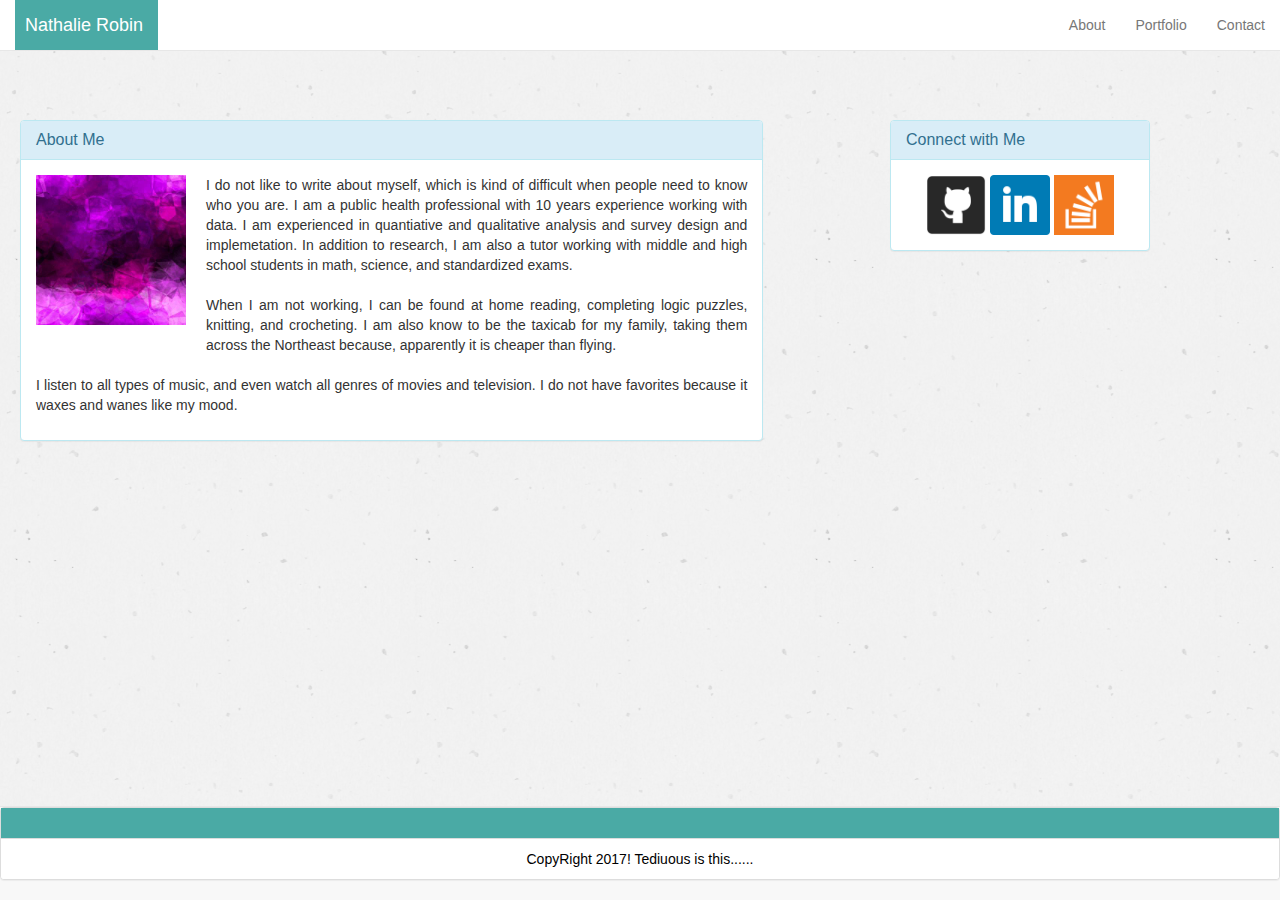
<file: index.html>
<!DOCTYPE html>
<html lang="en-us">

<head>
  <meta charset="UTF-8">
  <title>Nathalie Robin</title>
   <!-- Stylesheets: reset and style for pages -->
  <link rel="stylesheet" type="text/css" href="assets/css/reset.css">
  <link rel="stylesheet" href="https://maxcdn.bootstrapcdn.com/bootstrap/3.3.7/css/bootstrap.min.css" integrity="sha384-BVYiiSIFeK1dGmJRAkycuHAHRg32OmUcww7on3RYdg4Va+PmSTsz/K68vbdEjh4u" crossorigin="anonymous">
  <link rel="stylesheet" type="text/css" href="assets/css/style.css">
</head>

<body>
<nav class="navbar navbar-default navbar-fixed-top">
  <div class="container-fluid">
    <!-- Brand and toggle get grouped for better mobile display -->
    <div class="navbar-header">
       <a class="navbar-brand" id="bannername" href="https://www.facebook.com/profile.php?id=25522679" target="_blank" style="color:white">&nbsp Nathalie Robin</a>
    </div>

    <!-- Collect the nav links, forms, and other content for toggling -->
    <div class="collapse navbar-collapse" id="bs-example-navbar-collapse-1">
      
      <ul class="nav navbar-nav navbar-right">
        <li> <a href="index.html"><div>About</div></a></li>
        <li> <a href="portfolio.html"><div>Portfolio</div></a></li>
        <li><a href="contact.html"><div>Contact</div></a></li>
      </ul>
    </div><!-- /.navbar-collapse -->
  </div><!-- /.container-fluid -->
</nav>


<br> 
<div class="container">
  <div class="row">
    <div class="col-md-8">
    <div class="panel panel-info">
      <div class="panel-heading">
        <h3 class="panel-title">About Me</h3>
      </div>
      <div class="panel-body">
       <img src="assets/images/aboutmeplaceholder.jpg" width="150px" alt="No pictures please" id="purple-color"></td>
      
      <p id="floattext">
        I do not like to write about myself, which is kind of difficult when people need to know who you are. I am a public health professional with 10 years experience working with data. I am experienced in quantiative and qualitative analysis and survey design and implemetation. In addition to research, I am also a tutor working with middle and high school students in math, science, and standardized exams.
         <br> <br>
        When I am not working, I can be found at home reading, completing logic puzzles, knitting, and crocheting. I am also know to be the taxicab for my family, taking them across the Northeast because, apparently it is cheaper than flying.
        <br> <br>
        I listen to all types of music, and even watch all genres of movies and television. I do not have favorites because it waxes and wanes like my mood.
      </p> 
      </div>
    </div>
    </div>
    <div class="col-md-1">
    </div>
    <div class="col-md-3">
    <div class="panel panel-info">
      <div class="panel-heading">
        <h3 class="panel-title">Connect with Me</h3>
      </div>
      <div class="panel-body" style="text-align: center">
        <a href="https://github.com/narst20" target="_blank" > <img src="assets/images/github.png" width="60"></a>
        <a href="https://www.linkedin.com/in/nathalie-robin-37831538/" target="_blank" > <img src="assets/images/linkedin.png" width="60"></a>
        <a href="http://stackoverflow.com/users/7485266/narst20" target="_blank" > <img src="assets/images/stackedoverflow.png" width="60"></a>
      </div>
    </div>
    </div>
  </div>
</div>
 <br>

<nav class="navbar navbar-default navbar-fixed-bottom">
  <div class="panel panel-default">
    <div class="panel-body" id="footer" style="background-color:#4aaaa5">
    </div>
    <div class="panel-footer">CopyRight 2017! Tediuous is this......</div>
  </div>
</nav>

</body>
</html>
</file>
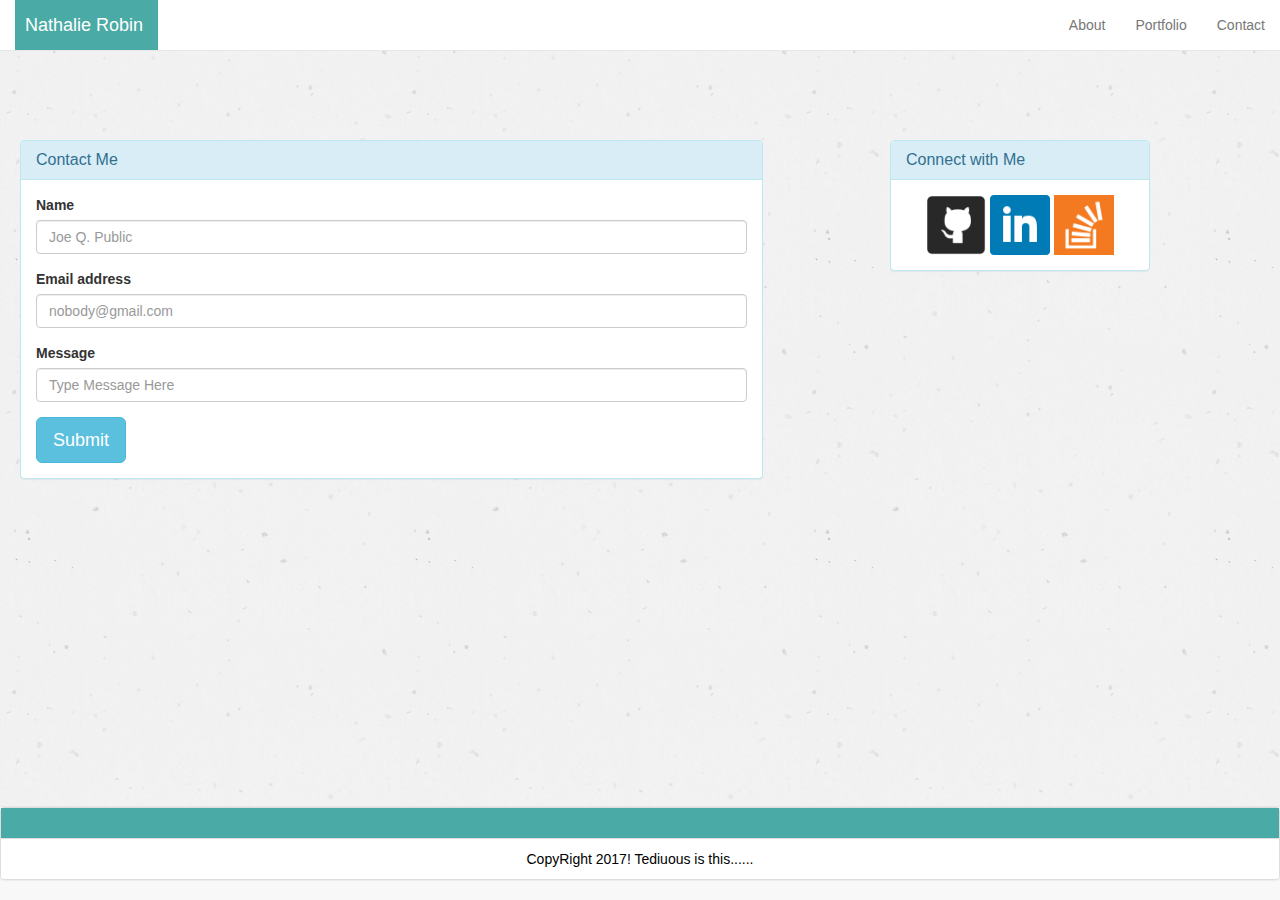
<file: contact.html>
<!DOCTYPE html>
<html lang="en-us">

<head>
  <meta charset="UTF-8">
  <title>Nathalie Robin</title>
   <!-- Stylesheets: reset and style for pages -->
  <link rel="stylesheet" type="text/css" href="assets/css/reset.css">
  <link rel="stylesheet" href="https://maxcdn.bootstrapcdn.com/bootstrap/3.3.7/css/bootstrap.min.css" integrity="sha384-BVYiiSIFeK1dGmJRAkycuHAHRg32OmUcww7on3RYdg4Va+PmSTsz/K68vbdEjh4u" crossorigin="anonymous">
  <link rel="stylesheet" type="text/css" href="assets/css/style.css">
</head>

<body>
<nav class="navbar navbar-default navbar-fixed-top">
  <div class="container-fluid">
    <!-- Brand and toggle get grouped for better mobile display -->
    <div class="navbar-header">
       <a class="navbar-brand" id="bannername" href="https://www.facebook.com/profile.php?id=25522679" target="_blank" style="color:white">&nbsp Nathalie Robin</a>
    </div>

    <!-- Collect the nav links, forms, and other content for toggling -->
    <div class="collapse navbar-collapse" id="bs-example-navbar-collapse-1">
      
      <ul class="nav navbar-nav navbar-right">
        <li> <a href="index.html"><div>About</div></a></li>
        <li> <a href="portfolio.html"><div>Portfolio</div></a></li>
        <li><a href="contact.html"><div>Contact</div></a></li>
      </ul>
    </div><!-- /.navbar-collapse -->
  </div><!-- /.container-fluid -->
</nav>

<br>

<br> 
<div class="container">
  <div class="row">
    <div class="col-lg-8">
    <div class="panel panel-info">
      <div class="panel-heading">
        <h3 class="panel-title">Contact Me</h3>
      </div>
      <div class="panel-body">
      <form>
  <div class="form-group">
    <div class="form-group">
      <label for="exampleInputName2">Name</label>
      <input type="text" class="form-control" id="Name2" placeholder="Joe Q. Public">
    </div>
    <label for="exampleInputEmail1">Email address</label>
    <input type="email" class="form-control" id="Email1" placeholder="nobody@gmail.com">
  </div>
  <div class="form-group">
    <label for="exammpleinmessage">Message</label>
    <input type="text" class="form-control" id="message" placeholder="Type Message Here">
  </div>
  <button type="submit" class="btn btn-info btn-lg">Submit</button>
</form>
      </div>
    </div>
    </div>
    <div class="col-lg-1">
    </div>
    <div class="col-lg-3">
    <div class="panel panel-info">
      <div class="panel-heading">
        <h3 class="panel-title">Connect with Me</h3>
      </div>
      <div class="panel-body" style="text-align: center">
        <a href="https://github.com/narst20" target="_blank" > <img src="assets/images/github.png" width="60"></a>
        <a href="https://www.linkedin.com/in/nathalie-robin-37831538/" target="_blank" > <img src="assets/images/linkedin.png" width="60"></a>
        <a href="http://stackoverflow.com/users/7485266/narst20" target="_blank" > <img src="assets/images/stackedoverflow.png" width="60"></a>
      </div>
    </div>
    </div>
  </div>
</div>
 <br>

<nav class="navbar navbar-default navbar-fixed-bottom">
  <div class="panel panel-default">
    <div class="panel-body" id="footer" style="background-color:#4aaaa5">
    </div>
    <div class="panel-footer">CopyRight 2017! Tediuous is this......</div>
  </div>
</nav>

</body>
</html>
</file>
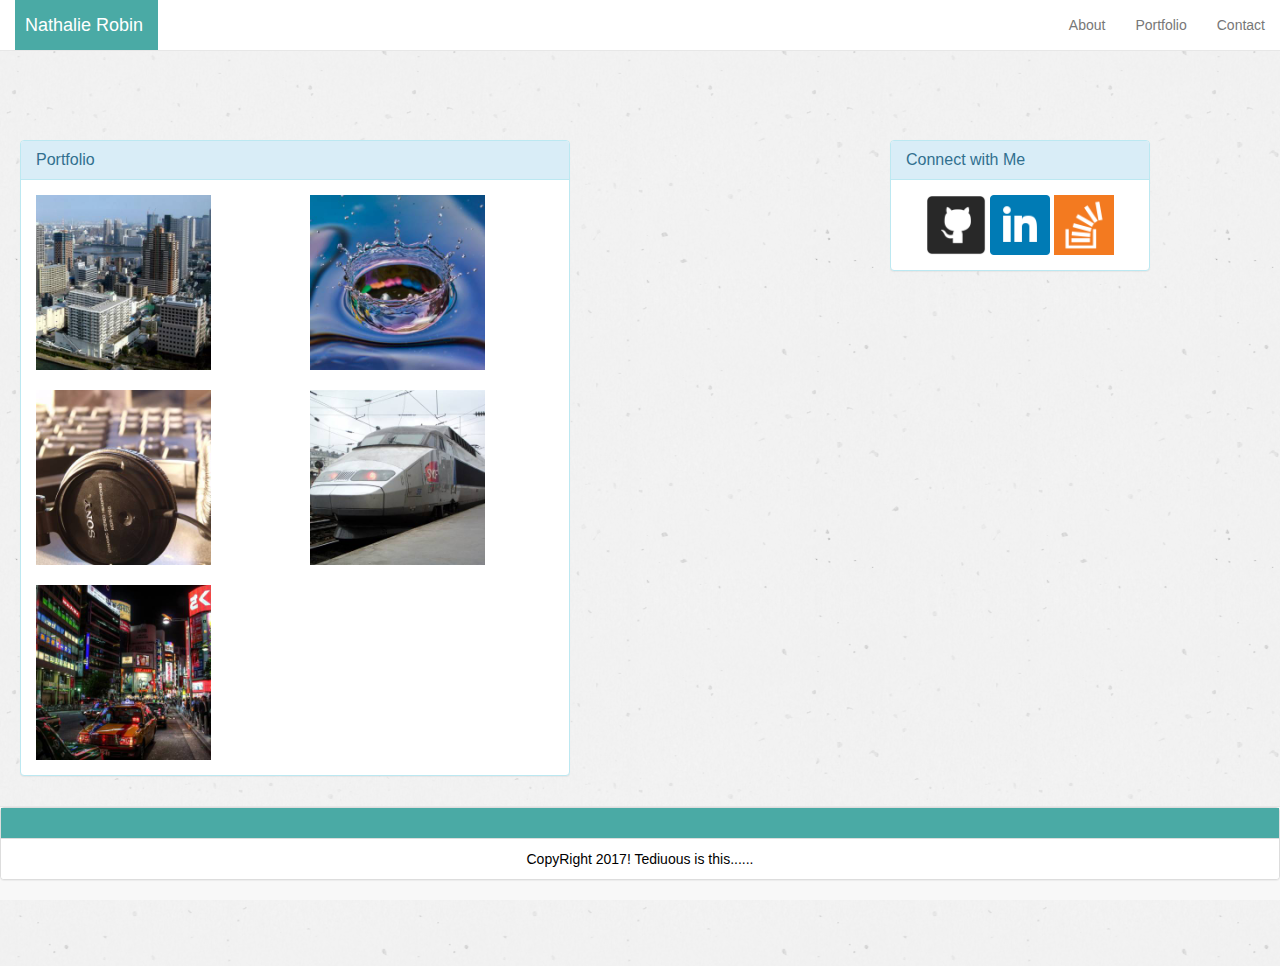
<file: portfolio.html>
<!DOCTYPE html>
<html lang="en-us">

<head>
  <meta charset="UTF-8">
  <title>Nathalie Robin</title>
   <!-- Stylesheets: reset and style for pages -->
  <link rel="stylesheet" type="text/css" href="assets/css/reset.css">
  <link rel="stylesheet" href="https://maxcdn.bootstrapcdn.com/bootstrap/3.3.7/css/bootstrap.min.css" integrity="sha384-BVYiiSIFeK1dGmJRAkycuHAHRg32OmUcww7on3RYdg4Va+PmSTsz/K68vbdEjh4u" crossorigin="anonymous">
  <link rel="stylesheet" type="text/css" href="assets/css/style.css">
</head>

<body>
<nav class="navbar navbar-default navbar-fixed-top">
  <div class="container-fluid">
    <!-- Brand and toggle get grouped for better mobile display -->
    <div class="navbar-header">
       <a class="navbar-brand" id="bannername" href="https://www.facebook.com/profile.php?id=25522679" target="_blank" style="color:white">&nbsp Nathalie Robin</a>
    </div>

    <!-- Collect the nav links, forms, and other content for toggling -->
    <div class="collapse navbar-collapse" id="bs-example-navbar-collapse-1">
      
      <ul class="nav navbar-nav navbar-right">
        <li> <a href="index.html"><div>About</div></a></li>
        <li> <a href="portfolio.html"><div>Portfolio</div></a></li>
        <li><a href="contact.html"><div>Contact</div></a></li>
      </ul>
    </div><!-- /.navbar-collapse -->
  </div><!-- /.container-fluid -->
</nav>

<br> 

<br> 
<div class="container">
  <div class="row">
    <div class="col-md-6">
      <div class="panel panel-info">
        <div class="panel-heading">
          <h3 class="panel-title">Portfolio</h3>
        </div>
        <div class="panel-body">

          <div class="row">
            <div class="col-md-6">
              <img src="assets/images/portfolio1.jpg" width="175" alt="placeholder1" id="factory">
            </div>
            <div class="col-md-6">
              <img src="assets/images/portfolio2.jpg" width="175" alt="placeholder2" id="waterdrop">
            </div>
          </div>
<br>
          <div class="row">
            <div class="col-md-6">
              <img src="assets/images/portfolio3.jpg" width="175" alt="placeholder3" id="headphones">
            </div>
            <div class="col-md-6">
              <img src="assets/images/portfolio4.jpg" width="175" alt="placeholder4" id="train">
            </div>
          </div>
<br>
          <div class="row">
            <div class="col-md-6">
              <img src="assets/images/portfolio5.jpg" width="175" alt="placeholder5" id="cityfactory">
            </div>
            <div class="col-md-6">
            </div>
          </div>
        </div>
      </div>
    </div>   
    <div class="col-md-3">
    </div>
     <div class="col-md-3">
    <div class="panel panel-info">
      <div class="panel-heading">
        <h3 class="panel-title">Connect with Me</h3>
      </div>
      <div class="panel-body" style="text-align: center">
        <a href="https://github.com/narst20" target="_blank" > <img src="assets/images/github.png" width="60"></a>
        <a href="https://www.linkedin.com/in/nathalie-robin-37831538/" target="_blank" > <img src="assets/images/linkedin.png" width="60"></a>
        <a href="http://stackoverflow.com/users/7485266/narst20" target="_blank" > <img src="assets/images/stackedoverflow.png" width="60"></a>
      </div>
    </div>
    </div>
  </div>
</div>
 <br>

<nav class="navbar navbar-default navbar-fixed-bottom">
  <div class="panel panel-default">
    <div class="panel-body" id="footer" style="background-color:#4aaaa5">
    </div>
    <div class="panel-footer">CopyRight 2017! Tediuous is this......</div>
  </div>
</nav>

</body>
</html>
</file>
<file: assets/css/style.css>
/* Background pattern from Subtle Patterns */
* {
	font-family: "Arial", "Helvetica Nueue", Helvetica, sans-serif;
	font-size: 18px;
}

html {
position: relative;
    min-height: 100%;

}

body {
	background-image:url('../images/vintage_speckles.png');
	width: 960px;
	position:relative; 
    padding-bottom:50px;
    margin: 0 0 50 100px;
}

.navbar.navbar-default.navbar-fixed-top{
	background-color: white; 
	color: black;
}

.navbar-header {
	background-color: #4aaaa5; 
	text-align: center;	
}

.container {
	padding: 100px 20px;
}

.panel-footer {
	text-align: center;
	background-color: white; 
	color: black;
	animation-name: change;
	animation-duration: 3s;
}

@keyframes change {
    from {background-color: white; color: black;}
    to {background-color: black; color: white;}
}

img{

}


h1 {
	font-size: 20px;
}

header {
	width: 100%;
	display: block;
	text-align: right;
	background-color: #ffffff;
	border: 35px #cccccc;
	padding: 30px;
}

ul  {
    list-style: none;
}

li{
	float: right;

}

li a {
    display: block;
    padding: 8px;
 }

#nav {
    width:175px;
    top: 0px;
    display: block;
	text-align: center;
	color: white;
	background-color: #4aaaa5;
	border: 25px #cccccc;
	padding: 30px;
	margin: 0px 25px 10px 25px
}

#h1 {
	font-family: "Georgia", Times, "Times New Roman", serif;
	font-size: 30px
}


.bio {
	display: block;
	width: 590px;
	height: 600px;
	top: 160px;
	background-color: #ffffff;
	border: 10px #dddddd;
	padding: 10px;
	margin: 10px
}

.contact {
	display: block;
	width: 590px;
	height: 600px;
	top: 160px;
	background-color: #ffffff;
	border: 10px #dddddd;
	padding: 10px;
	margin: 10px
}

.portfolio {
	display: block;
	width: 590px;
	height: 700px;
	top: 160px;
	background-color: #ffffff;
	border: 10px #dddddd;
	padding: 10px;
	margin: 10px
}

th {
    border-bottom: 1px solid teal;
    border-collapse: collapse;
    text-align: left
}

td {
    text-align: center;
    padding: 15px;
}

#purple-color {
    float: left;
    margin: 0 20px 20px 0;
}

#floattext {
    text-align: justify;
 }

.connections {
	display: block;
	text-align: center;
	position: absolute;
	right: 40px;
	width: 210px;
	height: 150px;
	top: 170px;
	background-color: #ffffff;
	border: 10px #dddddd;
	padding: 10px;
	margin: 10px
}

#stick {
	color: white;
	position: absolute; 
	text-align:center;
    left: 0 ; right: 0; bottom: 0; 
    height:50px
}

#banner {
	height: .0001em
}
</file>
